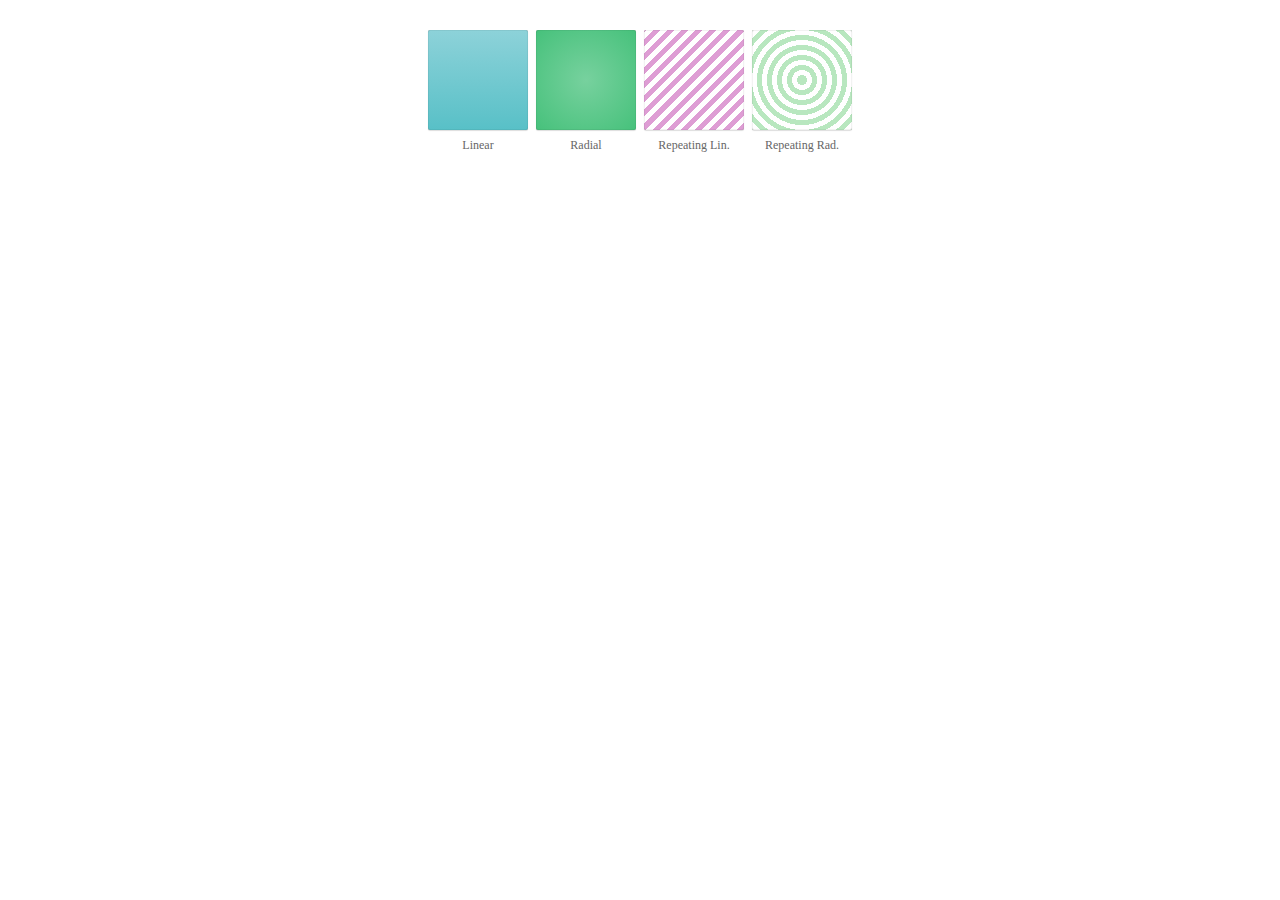
<file: csscuadros/index.html>
<!DOCTYPE html>
<html lang="en">
<head>
	  <meta charset="UTF-8">
	  <title>Colleen</title>
    <!-- ADD a LINK TO YOUR STYLE SHEET HERE!! -->
    <link rel="stylesheet" href="main.css">
</head>
<body>
  <div class="container">
    <div id="el1">Linear</div>
    <div id="el2">Radial</div>
    <div id="el3">Repeating Lin.</div>
    <div id="el4">Repeating Rad.</div>
</div>
</body>
</html>
</file>
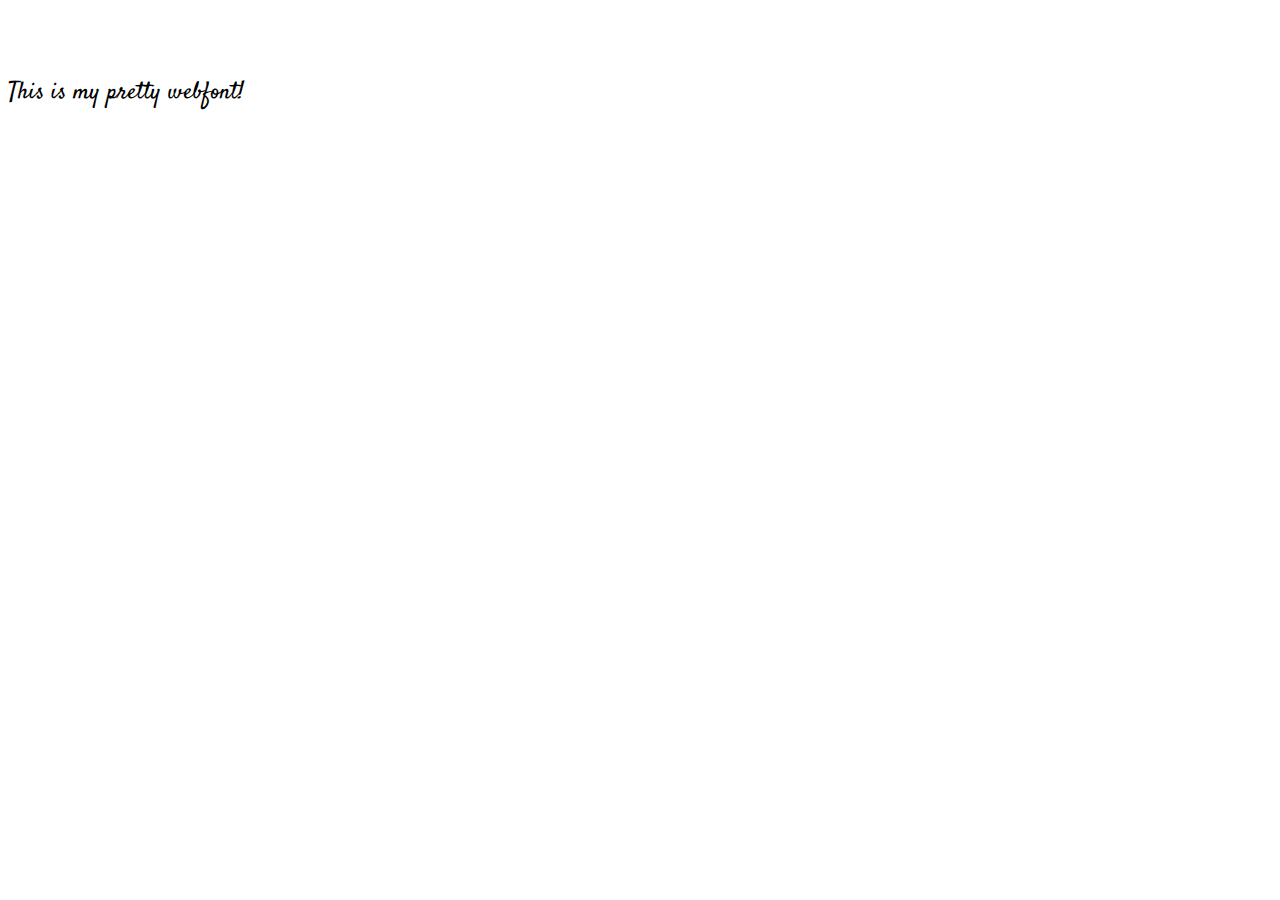
<file: cssfont/index.html>
<!DOCTYPE html>
<html lang="en">
<head>
	  <meta charset="UTF-8">
	  <title>Colleen</title>
    <!-- ADD a LINK TO YOUR STYLE SHEET HERE!! -->
    <link rel="stylesheet" href="main.css">
</head>
<body>
  <link href="https://fonts.googleapis.com/css?family=Satisfy" rel="stylesheet" />

  <h1>This is my pretty webfont!</h1>
</body>
</html>
</file>
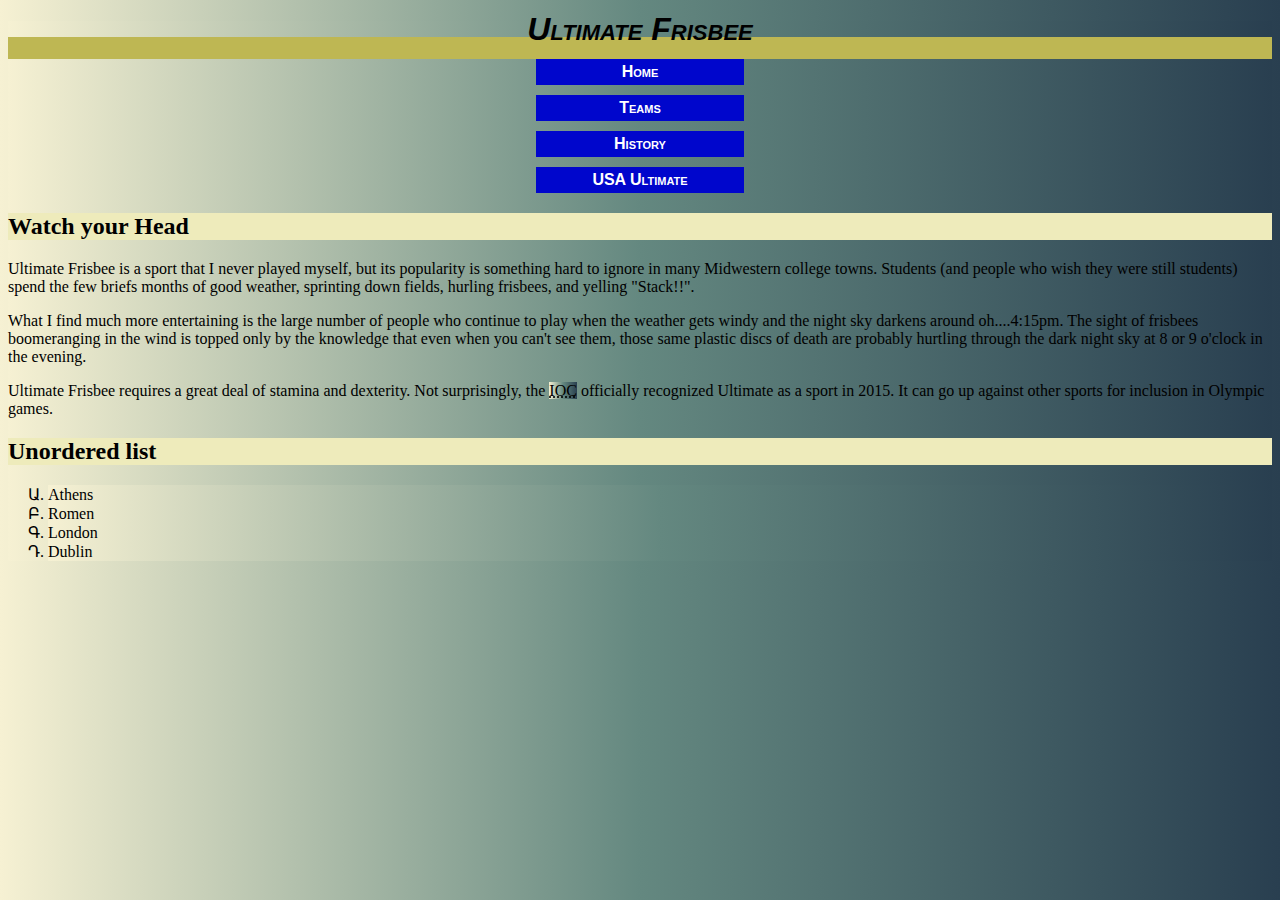
<file: semana1/main.html>
<!DOCTYPE html>
<html lang="en">
<head>
	<meta charset="UTF-8">
	<title>Ultimate Frisbee - Home</title>
	<link rel="stylesheet" href="css/main.css">
</head>
<body>
	<header>
		<h1>Ultimate Frisbee</h1>
		<nav>
			<a href="index.html" class = "active">Home</a>
			<a href="teams.html">Teams</a>
			<a href="history.html">History</a>
			<a href="http://www.usaultimate.org/index.html" target="_blank">USA Ultimate</a>
		</nav>
	</header>
		<main>
			<section class = "right">
				<h2>Watch your Head </h2>
			<p>Ultimate Frisbee is a sport that I never played myself, but its popularity is something hard to ignore in many Midwestern college towns.  Students (and people who wish they were still students) spend the few briefs months of good weather, sprinting down fields, hurling frisbees, and yelling "Stack!!".</p>
			<p>What I find much more entertaining is the large number of people who continue to play when the weather gets windy and the night sky darkens around oh....4:15pm.  The sight of frisbees boomeranging in the wind is topped only by the knowledge that even when you can't see them, those same plastic discs of death are probably hurtling through the dark night sky at 8 or 9 o'clock in the evening.
			</p>
			<p>Ultimate Frisbee requires a great deal of stamina and dexterity.  Not surprisingly, the <abbr title = "International Olympic Committee">IOC</abbr> officially recognized Ultimate as a sport in 2015.   It can go up against other sports for inclusion in  Olympic games.</p>
	</section>
</main>

<div>
	<h2>Unordered list</h2>
	<ul>
		<li>Athens</li>
		<li>Romen</li>
		<li>London</li>
		<li>Dublin</li>
	</ul>
</div>
</body>
</html>
</file>
<file: csscuadros/main.css>
.container{
  text-align:center;
  padding:20px 0;
  width:450px;
  margin: 0 auto;
}

.container div{
  width:100px;
  height:100px;
  display:inline-block;
  margin:2px;

  box-shadow: 0 0 1px rgba(0, 0, 0, 0.5) inset, 0 1px 1px #DDD;
  border-radius:2px;

  color:#666;
  vertical-align: top;
  line-height: 230px;
  font-size: 12px;
}

#el1{
  background:linear-gradient(to bottom, #8dd2d9 , #58c0c7);
}

#el2{
  background:radial-gradient(#77d19e,#46c17b);
}

#el3{
  background:repeating-linear-gradient(-45deg, #de9dd4, #de9dd4 5px, white 5px, white 10px);
}

#el4{
  background:repeating-radial-gradient(#b8e7bf, #b8e7bf 5px, white 5px, white 10px);
}
</file>
<file: cssfont/main.css>
h1{
  /* Using the custom font we've included in the HTML tab: */
  font-family: Satisfy, cursive;
  font-weight:normal;
  font-size:24px;
  padding-top: 60px;
}
</file>
<file: semana1/css/main.css>
@font-face{
  font-family: myFont; /*Tipo de letra personalizado*/
  src: url('Coleen.ttf'),;
}

h1{
  background-color: #ece02c;
  color: #000000;
  font-size: 200%;/*Tamaño de letra*/
  font-family: Impact, 'Arial Narrow Bold', sans-serif, myFont; /*Varias opciones en caso de que el browser no tenga la primera*/
  font-style: italic !important; /*si esta propiedad esta diferente mas adelante, no la cambia*/
  font-variant: small-caps; /*Mayusculas pero unas mas grande que otras*/
  line-height: 50%;/*Interlineado*/
}

header, footer{
  background: #beb753;
  text-align: center;
}

nav{
  font-variant: small-caps;
  font-size: 100%;
  font-family: Arial, "Times New Roman", serif;
}

h2{
  color: #000000;
  background: #eeebbb;
}

details{
  font-style: italic;
}

summary{
  font-style: normal;
}


pruebas{
  /*display: inline-block; /*coloca los elementos en linea horizontal en bloque*/
  display: block; /*coloca los elementos en linea vertical en bloque*/
  float: right; /*similar a reverse en bootstrap*/
  display: scroll; /*crea un scroll en el div asi no sea necesario*/
  display: auto; /*crea un scroll en el div cuando sea necesario*/
  border: solid 1px #000000; /*dotted, dashed, double, groove, ridge, inset, outset, hidden*/
  border-width: 3px; /*en todo el borde*/
  border-width: 3px 10px; /*primero arriba y abajo, segundo en los lados*/
  margin: 10px; /*margen con otros elementos*/
  padding: 10px; /*margen interno con el borde*/
}

a{
  display: block;
  font-weight: bold;
  color: #ffffff;
  background: #0006CC;
  width: 200px;
  text-align: center;
  padding: 4px;
  text-decoration: none; /*para los links, quitar underline*/
  margin: 0 auto;
  margin-top: 10px;
}


a:hover{ /*al pasar el mouse por encima*/
  background: #B3B3B3;
  color: #0006CC;
}

a:focus{ /*focus en el link, al acceder con tabs*/
  background: #B3B3B3;
  color: #0006CC;
}

a:active{/*al dar click*/
  border: 3px solid;
}

ul{ /*enlistar cosas*/
  list-style-type: armenian; /*lower-roman, upper-roman, decimal, decimal-leading-zero, upper-alpha,
  lower-alpha, hebrew, armenian*/
  list-style-image: square url('icon.gif'); /*colocar una imagen para enlistar*/
}

*{ /*afecta a toda la pagina, tambien estan:
  footer h1 -> los h1 que esten dentro del footer
  footer > h1 -> hijos directos
  footer ~ h1 -> hermanos directos
  footer + h1 -> adjacentes
  footer, h1 -> afecta al footer y todos los h1
  .class #id -> afecta a los id y a las clase de ese tipo, la clase es multiple el id es unico
  a[href] -> afecta a los link con ese atributo
  a[href="info.html"] -> afecta a los link con ese atributo con ese valor
  a[href^="http://umich"] -> todos los link que tenga un atributo que empiece por eso
  a[src$=".png"] -> todos los link que tenga un atributo que termine por eso
  a[href*="umich"] -> todos los link que tenga un atributo que contenga eso
  */
  border: #0006CC;
  background: #00ff00 url("imgs/ocean.jpg") no-repeat fixed center; /*-color, -image, -repeat, -position*/
  background: radial-gradient(#648880, #293f50); /*gradiente del centro hacia afuera*/
  background: linear-gradient(to right, #f6f1d3, #648880, #293f50); /*de un lado a otro*/
}
</file>
